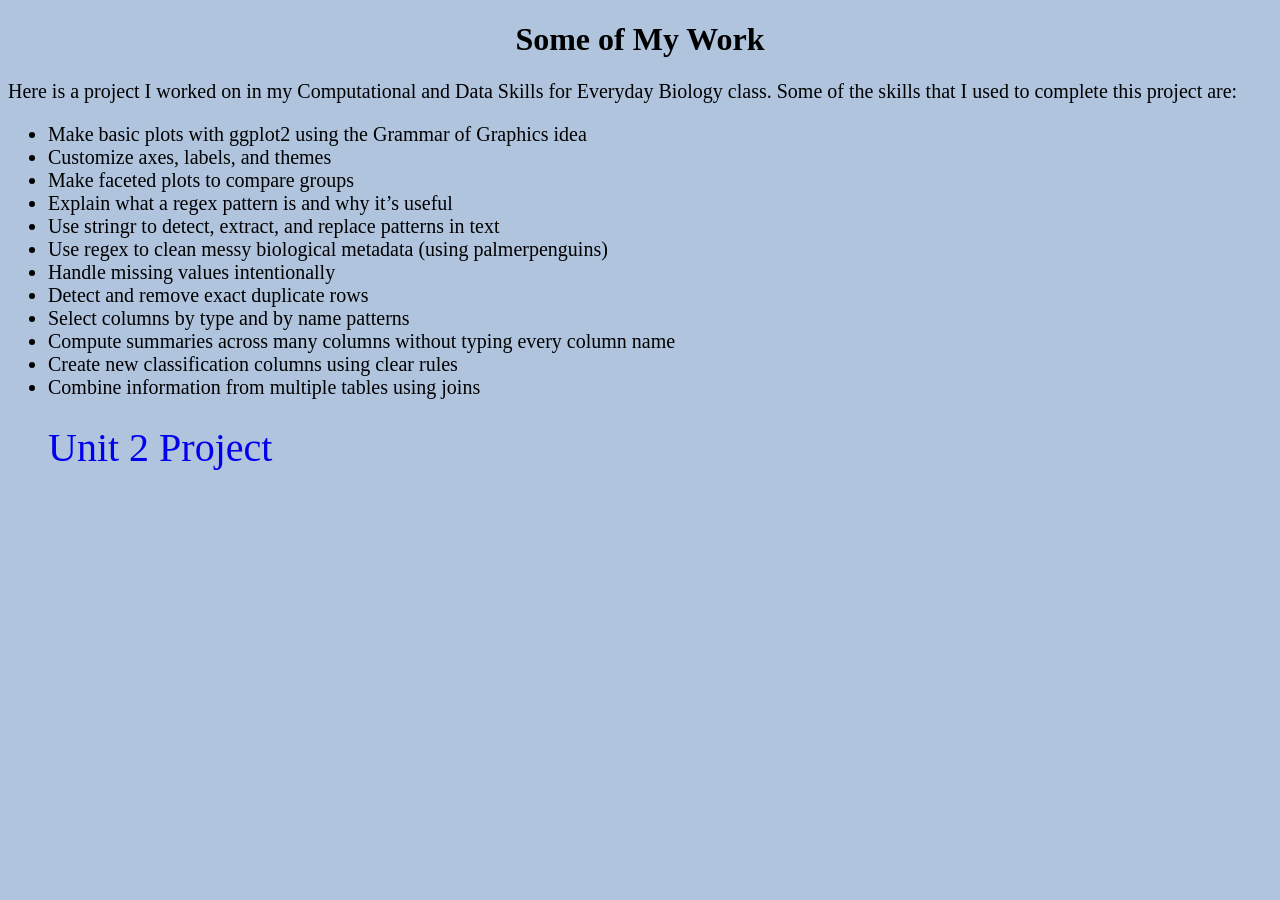
<file: projects.html>
<!DOCTYPE html>
<html>
<head>
  <title>Portfolio</title>
  <link rel="stylesheet" href="style.css">
</head>

<body>

<h1>Some of My Work</h1>

<p>Here is a project I worked on in my Computational and Data Skills for Everyday Biology class. Some of the skills that I used to complete this project are:

<ul>
<li>Make basic plots with ggplot2 using the Grammar of Graphics idea</li>

<li>Customize axes, labels, and themes</li>

<li>Make faceted plots to compare groups</li>

<li>Explain what a regex pattern is and why it’s useful</li>

<li>Use stringr to detect, extract, and replace patterns in text</li>

<li>Use regex to clean messy biological metadata (using palmerpenguins)</li>

<li>Handle missing values intentionally</li>

<li>Detect and remove exact duplicate rows</li>

<li>Select columns by type and by name patterns</li>

<li>Compute summaries across many columns without typing every column name</li>

<li>Create new classification columns using clear rules</li>

<li>Combine information from multiple tables using joins</li>
</ul>

</p>

<nav>
       	<ul>
          <a href="Unitproject2.html">Unit 2 Project</a></li>
        </ul>
</nav>

</body>
</html>
</file>
<file: style.css>
body {
  background-color: lightsteelblue;
}

header {
  font-size: 10px;
}

h1 {
  color: black;
  text-align: center;
}

h2 {
  color: darkgreen;
  text-align: center;
}

.icon-container {
  display: flex; /* Aligns child elements horizontally */
  align-items: center; /* Vertically centers the icons */
  justify-content: center; /* Distributes space evenly around the icons */
  /* Other options for justify-content: flex-start, center, space-between, space-evenly */
}
.icon-container img {
  width: 32px; /* Set a consistent size for your favicons */
  height: 32px;
  margin: 5px; /* Add horizontal margin for spacing */
}

nav {
  font-size: 25px;
}

li {
  font-size: 20px;
}

h3 {
  color: black;
  text-align: left;
  font-size: 25px;
}

a {
  font-size: 40px;
}

a:link {
  text-align: center;
}

a:link {
  text-decoration: hotpink;
}

a:hover {
  text-decoration: darkgreen;
}

a:active {
  text-decoration: red;
} 

p {
  font-family: verdana;
  font-size: 20px;
}

.profile-pic {
  width: 450px;
  height: 450px;
  border-radius: 50%;
  object-fit: cover;
  display: block;
  margin-left: auto;
  margin-right: auto;
}

.container {
  display: flex;
  justify-content: space-between;
  align-items: center;
}

.container img {
  width: 650px;
}
</file>
